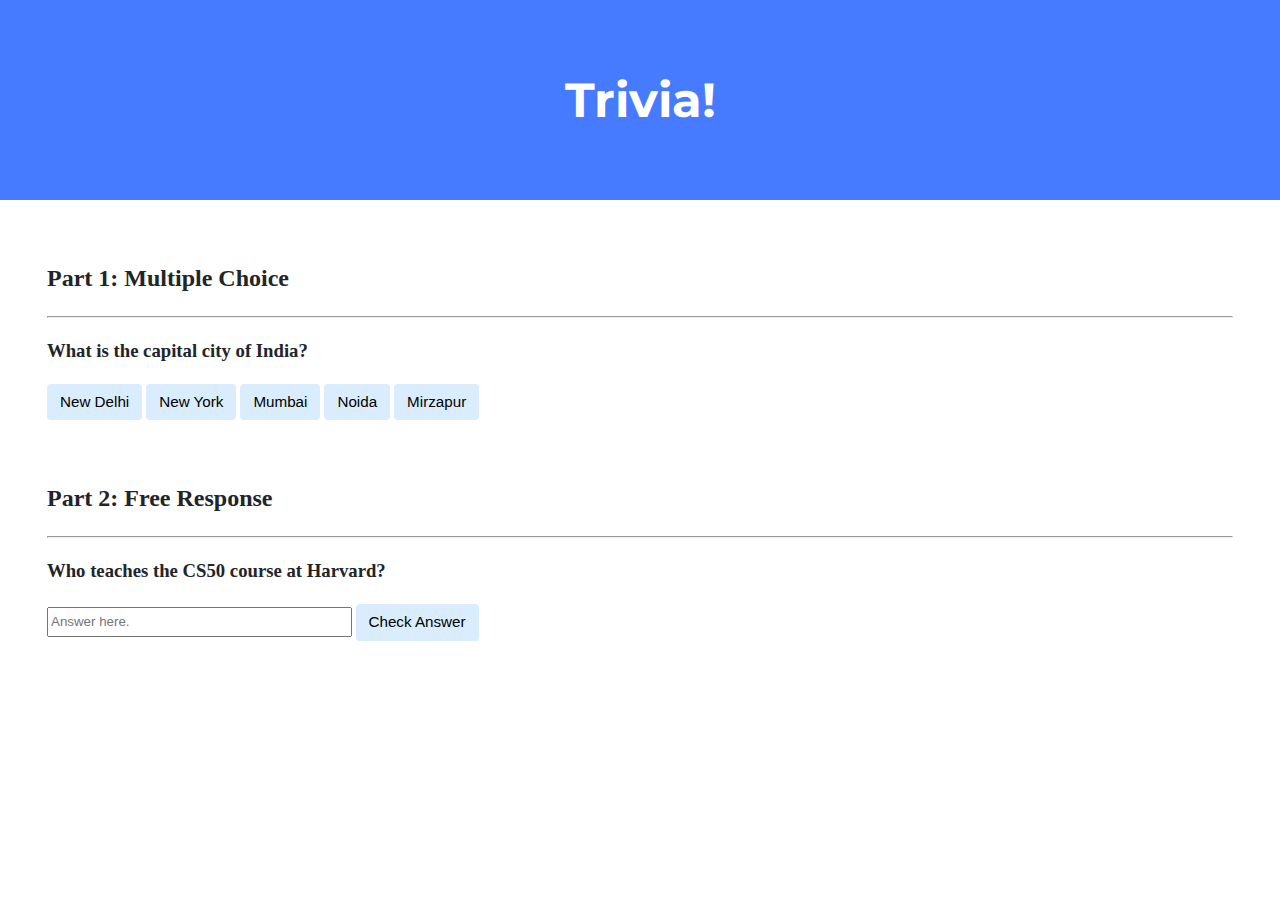
<file: week8/lab8/index.html>
<!DOCTYPE html>

<html lang="en">
    <head>
        <link href="https://fonts.googleapis.com/css2?family=Montserrat:wght@500&display=swap" rel="stylesheet">
        <link href="styles.css" rel="stylesheet">
        <title>Trivia!</title>

        <script>

            document.addEventListener('DOMContentLoaded', function() {

                let correct = document.querySelector('.correct');
                correct.addEventListener('click', function(){
                    correct.style.backgroundColor = 'green';
                    document.querySelector('#feedback1').innerHTML = 'Correct!';
                });

                let incorrects = document.querySelectorAll('.incorrect');
                for (let i = 0; i < incorrects.length; i++) {
                    incorrects[i].addEventListener('click', function() {
                        incorrects[i].style.backgroundColor = 'red';
                        document.querySelector('#feedback1').innerHTML = 'Incorrect!'
                    });
                }

                document.querySelector('#check').addEventListener('click', function() {
                    let input = document.querySelector('input');
                    if (input.value === 'David Malan') {
                        input.style.backgroundColor = 'green';
                        document.querySelector('#feedback2').innerHTML = 'Correct!';
                    } else {
                        input.style.backgroundColor = 'red';
                        document.querySelector('#feedback2').innerHTML = 'Incorrect';
                    }
                })
            });


        </script>

    </head>
    <body>

        <div class="jumbotron">
            <h1>Trivia!</h1>
        </div>

        <div class="container">

            <div class="section">
                <h2>Part 1: Multiple Choice </h2>
                <hr>

                <h3>What is the capital city of India?</h3>
                <button class="correct">New Delhi</button>
                <button class="incorrect">New York</button>
                <button class="incorrect">Mumbai</button>
                <button class="incorrect">Noida</button>
                <button class="incorrect">Mirzapur</button>

                <p id="feedback1"></p>
            </div>

            <div class="section">
                <h2>Part 2: Free Response</h2>
                <hr>
                <h3>Who teaches the CS50 course at Harvard?</h3>
                <input type='text'placeholder='Answer here.'>
                <button id="check">Check Answer</button>

                <p id="feedback2"></p>

            </div>

        </div>
    </body>
</html>
</file>
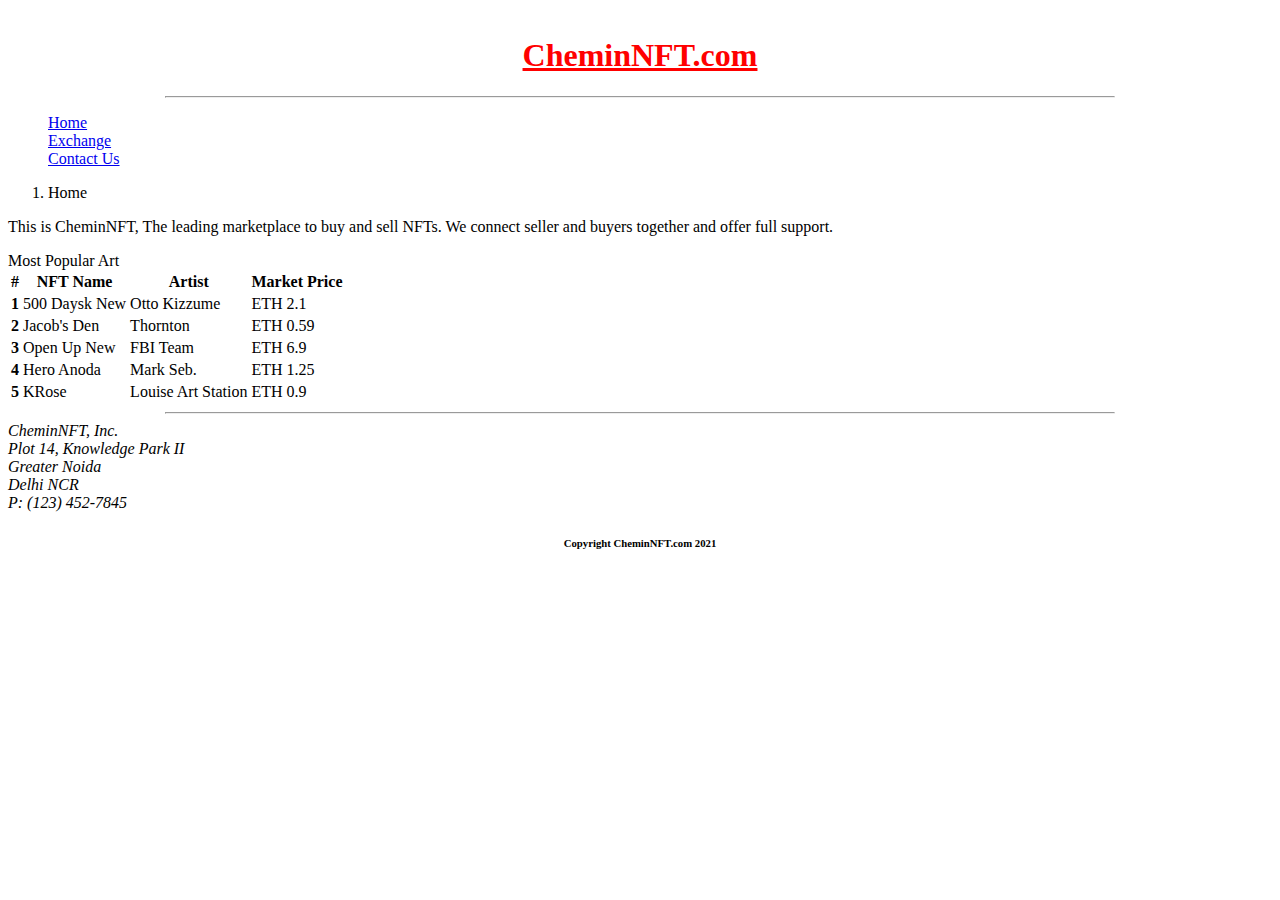
<file: week8/pset8/homepage/index.html>
<!DOCTYPE html>

<html lang="en">
    <head>
        <link rel="stylesheet" href="https://cdn.jsdelivr.net/npm/bootstrap@4.5.3/dist/css/bootstrap.min.css" integrity="sha384-TX8t27EcRE3e/ihU7zmQxVncDAy5uIKz4rEkgIXeMed4M0jlfIDPvg6uqKI2xXr2" crossorigin="anonymous">
        <script src="https://code.jquery.com/jquery-3.5.1.slim.min.js" integrity="sha384-DfXdz2htPH0lsSSs5nCTpuj/zy4C+OGpamoFVy38MVBnE+IbbVYUew+OrCXaRkfj" crossorigin="anonymous"></script>
<script src="https://cdn.jsdelivr.net/npm/bootstrap@4.5.3/dist/js/bootstrap.bundle.min.js" integrity="sha384-ho+j7jyWK8fNQe+A12Hb8AhRq26LrZ/JpcUGGOn+Y7RsweNrtN/tE3MoK7ZeZDyx" crossorigin="anonymous"></script>
        <link href="styles.css" rel="stylesheet">
        <meta name="viewport" content="width=device-width, initial-scale=1, shrink-to-fit=no">
        <title>CheminNFT.com | Biggest NFT Marketplace</title>
    </head>
    <body>
        <h1 class="title"><a id="logo" href="./index.html">CheminNFT.com</a></h1>
        <hr class="divider">
        <div class="container">
        <ul class="nav justify-content-end">
          <li class="nav-item">
            <a class="nav-link active" href="./index.html">Home</a>
          </li>
          <li class="nav-item">
            <a class="nav-link" href="./exchange.html">Exchange</a>
          </li>

          <li class="nav-item">
            <a class="nav-link" href="./contact.html">Contact Us</a>
          </li>
        </ul>
            <nav aria-label="breadcrumb">
              <ol class="breadcrumb">
                <li class="breadcrumb-item active" aria-current="page">Home</li>
              </ol>
            </nav>

            <p>
                This is CheminNFT, The leading marketplace to buy and sell NFTs. We connect seller and buyers together and offer full support.
            </p>
            </div>
        <!-- Main Content -->
        <div class="container">
        <div class="alert alert-primary" role="alert">
          Most Popular Art
        </div>
        <table class="table">

            <thead>
                <tr>
                  <th scope="col">#</th>
                  <th scope="col">NFT Name</th>
                  <th scope="col">Artist</th>
                  <th scope="col">Market Price</th>
                </tr>
              </thead>
              <tbody>
                <tr>
                  <th scope="row">1</th>
                  <td>500 Daysk <span class="badge badge-secondary">New</span></td>
                  <td>Otto Kizzume</td>
                  <td>ETH 2.1</td>
                </tr>
                <tr>
                  <th scope="row">2</th>
                  <td>Jacob's Den</td>
                  <td>Thornton</td>
                  <td>ETH 0.59</td>
                </tr>
                <tr>
                  <th scope="row">3</th>
                  <td>Open Up <span class="badge badge-secondary">New</span></td>
                  <td>FBI Team</td>
                  <td>ETH 6.9</td>
                </tr>
                <tr>
                  <th scope="row">4</th>
                  <td>Hero Anoda</td>
                  <td>Mark Seb.</td>
                  <td>ETH 1.25</td>
                </tr>
                <tr>
                  <th scope="row">5</th>
                  <td>KRose</td>
                  <td>Louise Art Station</td>
                  <td>ETH 0.9</td>
                </tr>
              </tbody>
            </table>

        </div>
        <!-- Page Footer -->
        <hr class="divider">
        <div class="container">
        <address>
            CheminNFT, Inc.<br>
            Plot 14, Knowledge Park II<br>
            Greater Noida<br>
            Delhi NCR<br>
            P: (123) 452-7845<br>
        </address>
        <h6>Copyright CheminNFT.com 2021</h6>
        </div>
    </body>
</html>
</file>
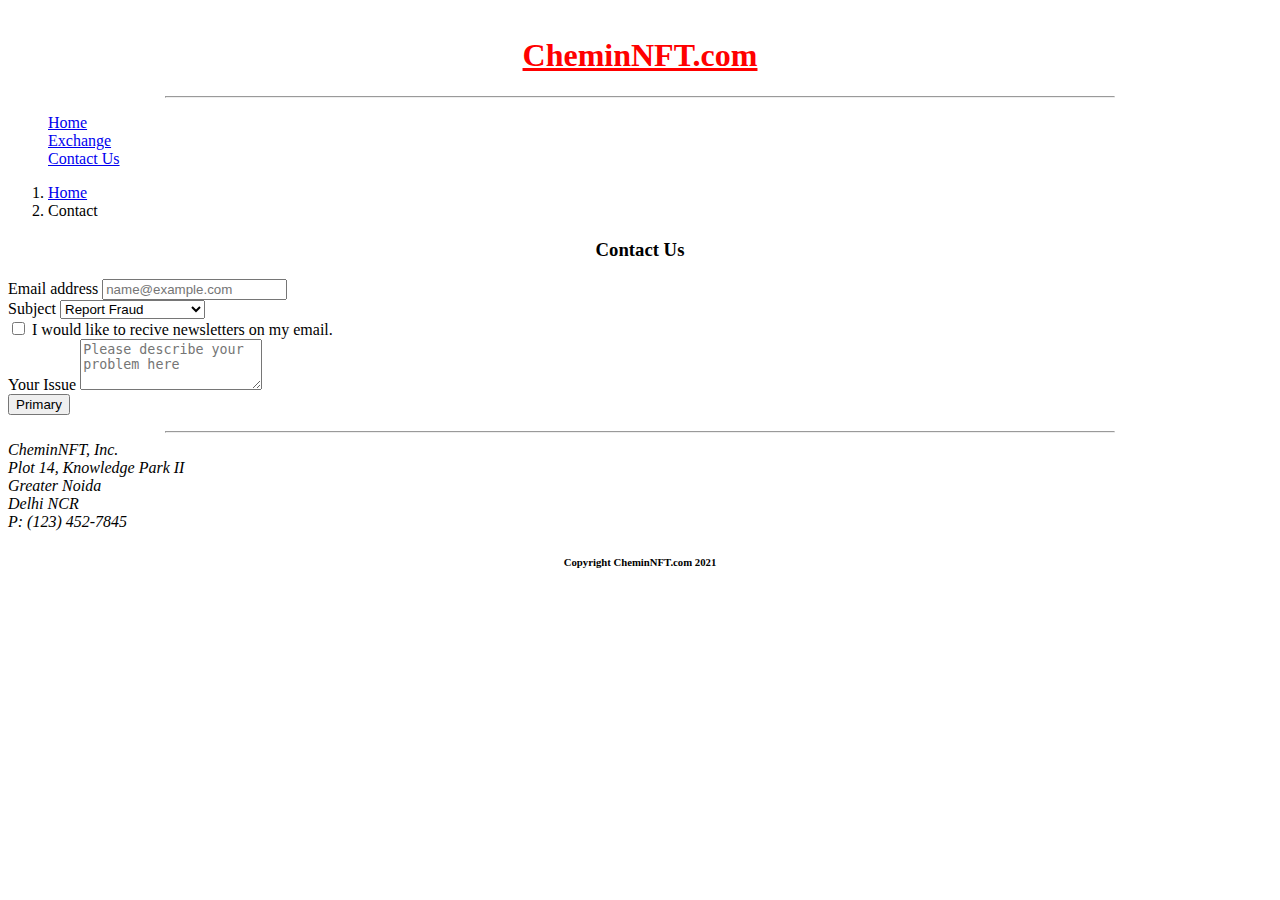
<file: week8/pset8/homepage/contact.html>
<!DOCTYPE html>

<html lang="en">
    <head>
      <script>
        document.addEventListener('DOMContentLoaded', function() {
          document.querySelector('.submit1').addEventListener('click', function() {
            let feedback = document.querySelector('.feedback1');
            feedback.innerHTML = 'Thanks for contacting us!, We have recieved your message.';
            document.getElementById("submit").className += 'btn btn-success';
          })
        });


      </script>
        <link rel="stylesheet" href="https://cdn.jsdelivr.net/npm/bootstrap@4.5.3/dist/css/bootstrap.min.css" integrity="sha384-TX8t27EcRE3e/ihU7zmQxVncDAy5uIKz4rEkgIXeMed4M0jlfIDPvg6uqKI2xXr2" crossorigin="anonymous">
        <script src="https://code.jquery.com/jquery-3.5.1.slim.min.js" integrity="sha384-DfXdz2htPH0lsSSs5nCTpuj/zy4C+OGpamoFVy38MVBnE+IbbVYUew+OrCXaRkfj" crossorigin="anonymous"></script>
<script src="https://cdn.jsdelivr.net/npm/bootstrap@4.5.3/dist/js/bootstrap.bundle.min.js" integrity="sha384-ho+j7jyWK8fNQe+A12Hb8AhRq26LrZ/JpcUGGOn+Y7RsweNrtN/tE3MoK7ZeZDyx" crossorigin="anonymous"></script>
        <link href="styles.css" rel="stylesheet">
        <meta name="viewport" content="width=device-width, initial-scale=1, shrink-to-fit=no">
        <title>CheminNFT.com | Biggest NFT Marketplace</title>
    </head>
    <body>
        <h1 class="title"><a id="logo" href="./index.html">CheminNFT.com</a></h1>
        <hr class="divider">
        <div class="container">
        <ul class="nav justify-content-end">
          <li class="nav-item">
            <a class="nav-link active" href="./index.html">Home</a>
          </li>
          <li class="nav-item">
            <a class="nav-link" href="./exchange.html">Exchange</a>
          </li>

          <li class="nav-item">
            <a class="nav-link" href="./contact.html">Contact Us</a>
          </li>
        </ul>
            <nav aria-label="breadcrumb">
              <ol class="breadcrumb">
                <li class="breadcrumb-item" aria-current="page"><a href="./index.html">Home</a></li>
                <li class="breadcrumb-item active" aria-current="page">Contact</li>
              </ol>
            </nav>

            <h3> Contact Us</h3>

            <form>
              <div class="form-group">

                <label for="exampleFormControlInput1">Email address</label>
                <input type="email" class="form-control" id="exampleFormControlInput1" placeholder="name@example.com">
              </div>
              <div class="form-group">
                <label for="exampleFormControlSelect1">Subject</label>
                <select class="form-control" id="exampleFormControlSelect1">
                  <option>Report Fraud</option>
                  <option>Help</option>
                  <option>Seller Related</option>
                  <option>Buyer Related</option>
                  <option>Refunds</option>
                  <option>Sugestions</option>
                  <option>Verifiy on Blockchain</option>
                  <option>Fees Related</option>
                  <option>Others</option>
                </select>
              </div>
              <div class="form-group form-check">
                  <input type="checkbox" class="form-check-input" id="exampleCheck1">
                  <label class="form-check-label" for="exampleCheck1">I would like to recive newsletters on my email.</label>
              </div>
              <div class="form-group">
                <label for="exampleFormControlTextarea1">Your Issue</label>
                <textarea class="form-control" id="exampleFormControlTextarea1" rows="3" placeholder="Please describe your problem here"></textarea>
                <br>
                <button type="button" id= "submit" class="btn btn-primary submit1">Primary</button>
              </div>
              <p class="feedback1"></p>
            </form>
            <hr class="divider">
            <div class="container">
              <address>
                CheminNFT, Inc.<br>
                Plot 14, Knowledge Park II<br>
                Greater Noida<br>
                Delhi NCR<br>
                P: (123) 452-7845<br>
              </address>
              <h6>Copyright CheminNFT.com 2021</h6>
            </div>


    </body>
</html>
</file>
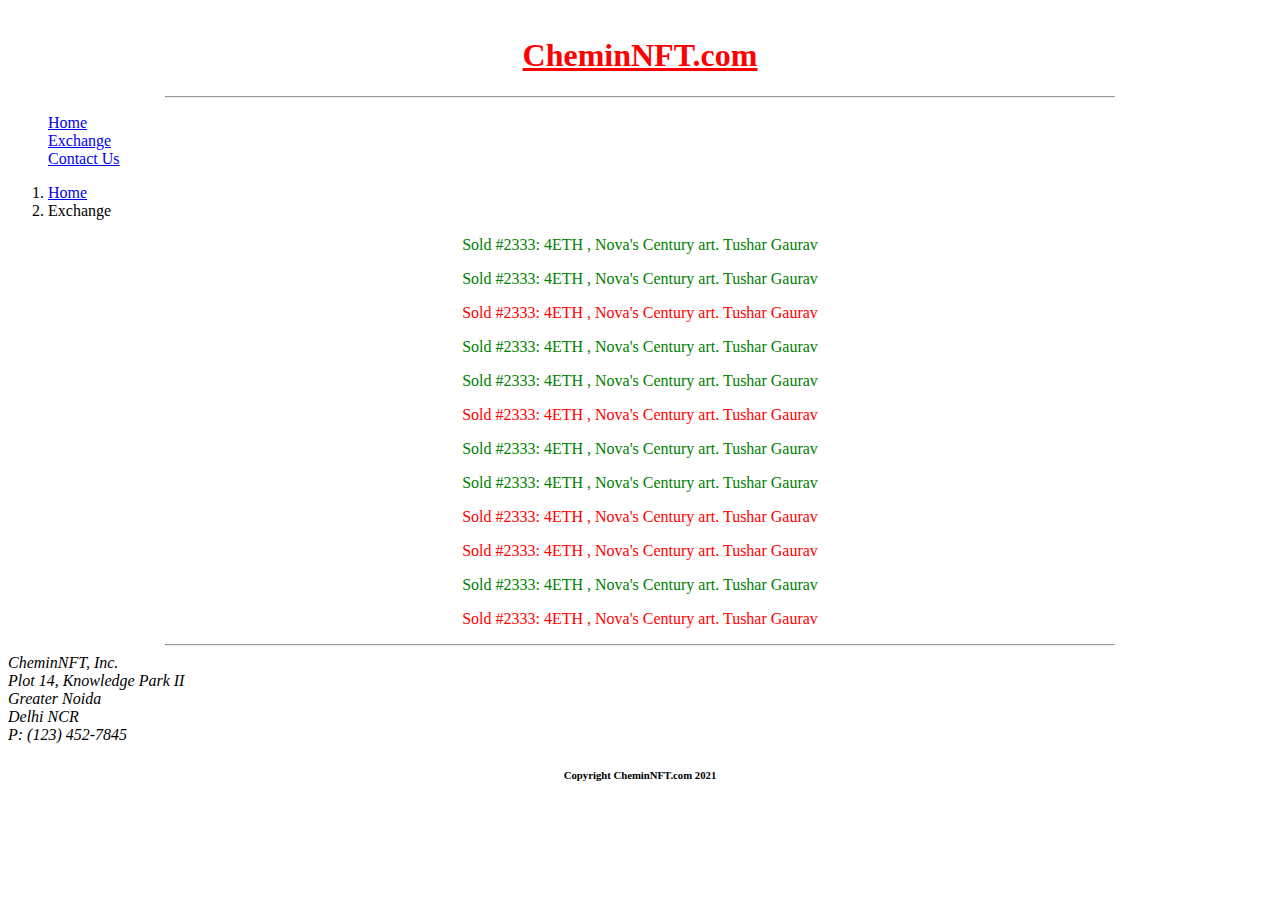
<file: week8/pset8/homepage/exchange.html>
<!DOCTYPE html>

<html lang="en">
    <head>
        <link rel="stylesheet" href="https://cdn.jsdelivr.net/npm/bootstrap@4.5.3/dist/css/bootstrap.min.css" integrity="sha384-TX8t27EcRE3e/ihU7zmQxVncDAy5uIKz4rEkgIXeMed4M0jlfIDPvg6uqKI2xXr2" crossorigin="anonymous">
        <script src="https://code.jquery.com/jquery-3.5.1.slim.min.js" integrity="sha384-DfXdz2htPH0lsSSs5nCTpuj/zy4C+OGpamoFVy38MVBnE+IbbVYUew+OrCXaRkfj" crossorigin="anonymous"></script>
<script src="https://cdn.jsdelivr.net/npm/bootstrap@4.5.3/dist/js/bootstrap.bundle.min.js" integrity="sha384-ho+j7jyWK8fNQe+A12Hb8AhRq26LrZ/JpcUGGOn+Y7RsweNrtN/tE3MoK7ZeZDyx" crossorigin="anonymous"></script>
        <link href="styles.css" rel="stylesheet">
        <meta name="viewport" content="width=device-width, initial-scale=1, shrink-to-fit=no">
        <title>CheminNFT.com | Biggest NFT Marketplace</title>
    </head>
    <body>
        <h1 class="title"><a id="logo" href="./index.html">CheminNFT.com</a></h1>
        <hr class="divider">
        <div class="container">
        <ul class="nav justify-content-end">
          <li class="nav-item">
            <a class="nav-link active" href="./index.html">Home</a>
          </li>
          <li class="nav-item">
            <a class="nav-link" href="./exchange.html">Exchange</a>
          </li>

          <li class="nav-item">
            <a class="nav-link" href="./contact.html">Contact Us</a>
          </li>
        </ul>
            <nav aria-label="breadcrumb">
              <ol class="breadcrumb">
                <li class="breadcrumb-item" aria-current="page"><a href="./index.html">Home</a></li>
                <li class="breadcrumb-item active" aria-current="page">Exchange</li>
              </ol>
            </nav>

            <div class="container">
                <p class="exchange-sell">Sold #2333: 4ETH , Nova's Century art. Tushar Gaurav</p>
                <p class="exchange-sell">Sold #2333: 4ETH , Nova's Century art. Tushar Gaurav</p>
                <p class="exchange-buy">Sold #2333: 4ETH , Nova's Century art. Tushar Gaurav</p>
                <p class="exchange-sell">Sold #2333: 4ETH , Nova's Century art. Tushar Gaurav</p>
                <p class="exchange-sell">Sold #2333: 4ETH , Nova's Century art. Tushar Gaurav</p>
                <p class="exchange-buy">Sold #2333: 4ETH , Nova's Century art. Tushar Gaurav</p>
                <p class="exchange-sell">Sold #2333: 4ETH , Nova's Century art. Tushar Gaurav</p>
                <p class="exchange-sell">Sold #2333: 4ETH , Nova's Century art. Tushar Gaurav</p>
                <p class="exchange-buy">Sold #2333: 4ETH , Nova's Century art. Tushar Gaurav</p>
                <p class="exchange-buy">Sold #2333: 4ETH , Nova's Century art. Tushar Gaurav</p>
                <p class="exchange-sell">Sold #2333: 4ETH , Nova's Century art. Tushar Gaurav</p>
                <p class="exchange-buy">Sold #2333: 4ETH , Nova's Century art. Tushar Gaurav</p>
             </div>
             <hr class="divider">
            <div class="container">
              <address>
                CheminNFT, Inc.<br>
                Plot 14, Knowledge Park II<br>
                Greater Noida<br>
                Delhi NCR<br>
                P: (123) 452-7845<br>
              </address>
              <h6>Copyright CheminNFT.com 2021</h6>
            </div>


    </body>
</html>
</file>
<file: week8/lab8/styles.css>
body {
    background-color: #fff;
    color: #212529;
    font-size: 1rem;
    font-weight: 400;
    line-height: 1.5;
    margin: 0;
    text-align: left;
}

.container {
    margin-left: auto;
    margin-right: auto;
    padding-left: 15px;
    padding-right: 15px;
}

.jumbotron {
    background-color: #477bff;
    color: #fff;
    margin-bottom: 2rem;
    padding: 2rem 1rem;
    text-align: center;
}

.section {
    padding: 0.5rem 2rem 1rem 2rem;
}

.section:hover {
    background-color: #f5f5f5;
    transition: color 2s ease-in-out, background-color 0.15s ease-in-out;
}

h1 {
    font-family: 'Montserrat', sans-serif;
    font-size: 48px;
}

button, input[type="submit"] {
    background-color: #d9edff;
    border: 1px solid transparent;
    border-radius: 0.25rem;
    font-size: 0.95rem;
    font-weight: 400;
    line-height: 1.5;
    padding: 0.375rem 0.75rem;
    text-align: center;
    transition: color 0.15s ease-in-out, background-color 0.15s ease-in-out, border-color 0.15s ease-in-out, box-shadow 0.15s ease-in-out;
    vertical-align: middle;
}


input[type="text"] {
    line-height: 1.8;
    width: 25%;
}

input[type="text"]:hover {
    background-color: #f5f5f5;
    transition: color 2s ease-in-out, background-color 0.15s ease-in-out;
}
</file>
<file: week8/pset8/homepage/styles.css>
.title
{
    padding-top: 1rem;
    color: #f00000;
    text-align: center;
}

.divider
{
    color: #70f800;
    width: 75%;
}

#logo
{
    color: red;
}

ul
{
    list-style-type: none;

}

h3
{
    text-align: center;
}

h6
{
    text-align: center;
}

.exchange-sell
{
    text-align: center;
    color: green;
}

.exchange-buy
{
    text-align: center;
    color: red;
}
</file>
